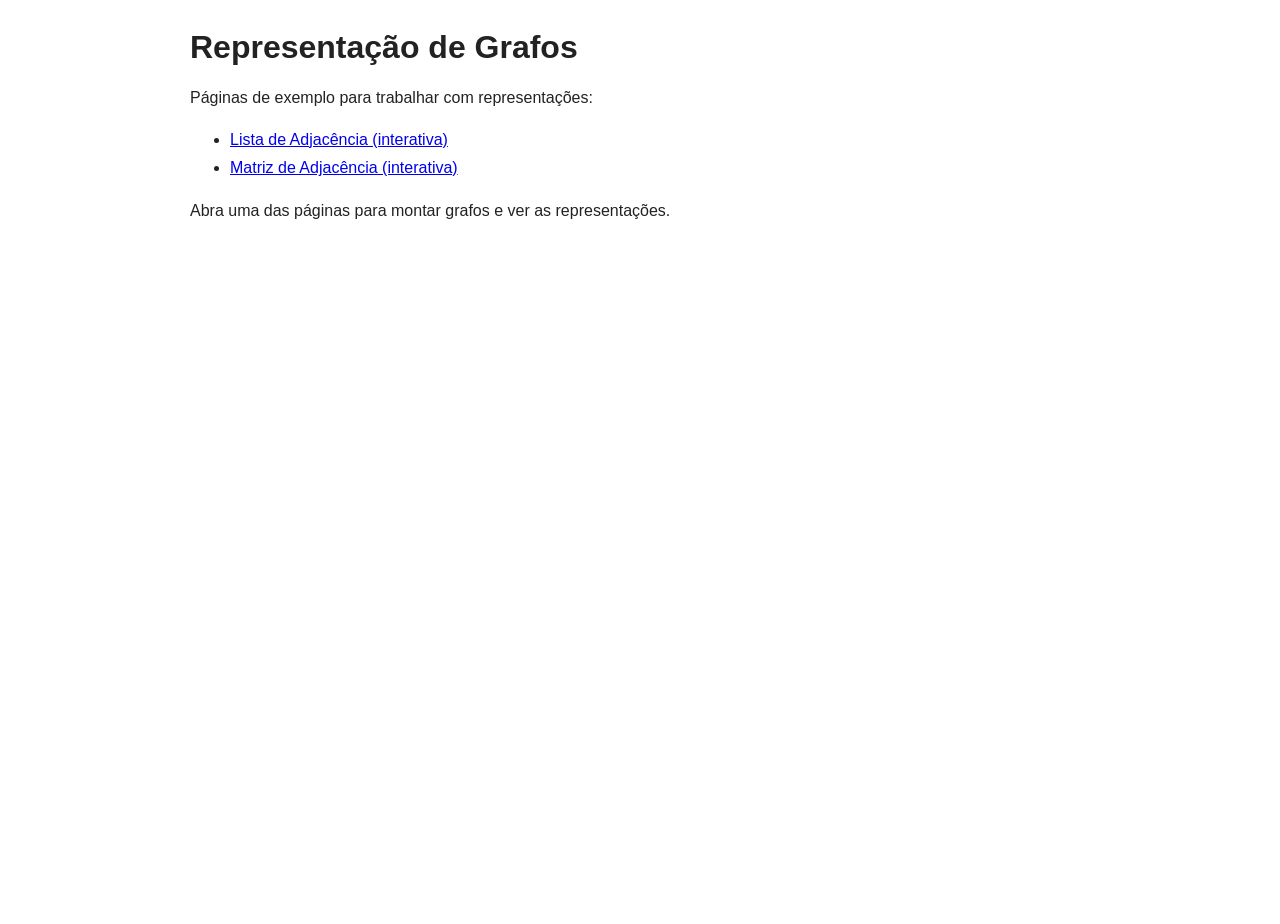
<file: disciplinas/estrutura-de-dados/2026/05/21/representacao-grafo/index.html>
<!doctype html>
<html lang="pt-BR">
<head>
	<meta charset="utf-8">
	<meta name="viewport" content="width=device-width,initial-scale=1">
	<title>Representação de Grafos</title>
  <link rel="stylesheet" href="./styles.css">
</head>
<body>
	<h1>Representação de Grafos</h1>
	<p>Páginas de exemplo para trabalhar com representações:</p>
	<ul>
		<li><a href="lista-adjacencia.html">Lista de Adjacência (interativa)</a></li>
		<li><a href="matriz-adjacencia.html">Matriz de Adjacência (interativa)</a></li>
	</ul>
	<p>Abra uma das páginas para montar grafos e ver as representações.</p>
</body>
</html>
</file>
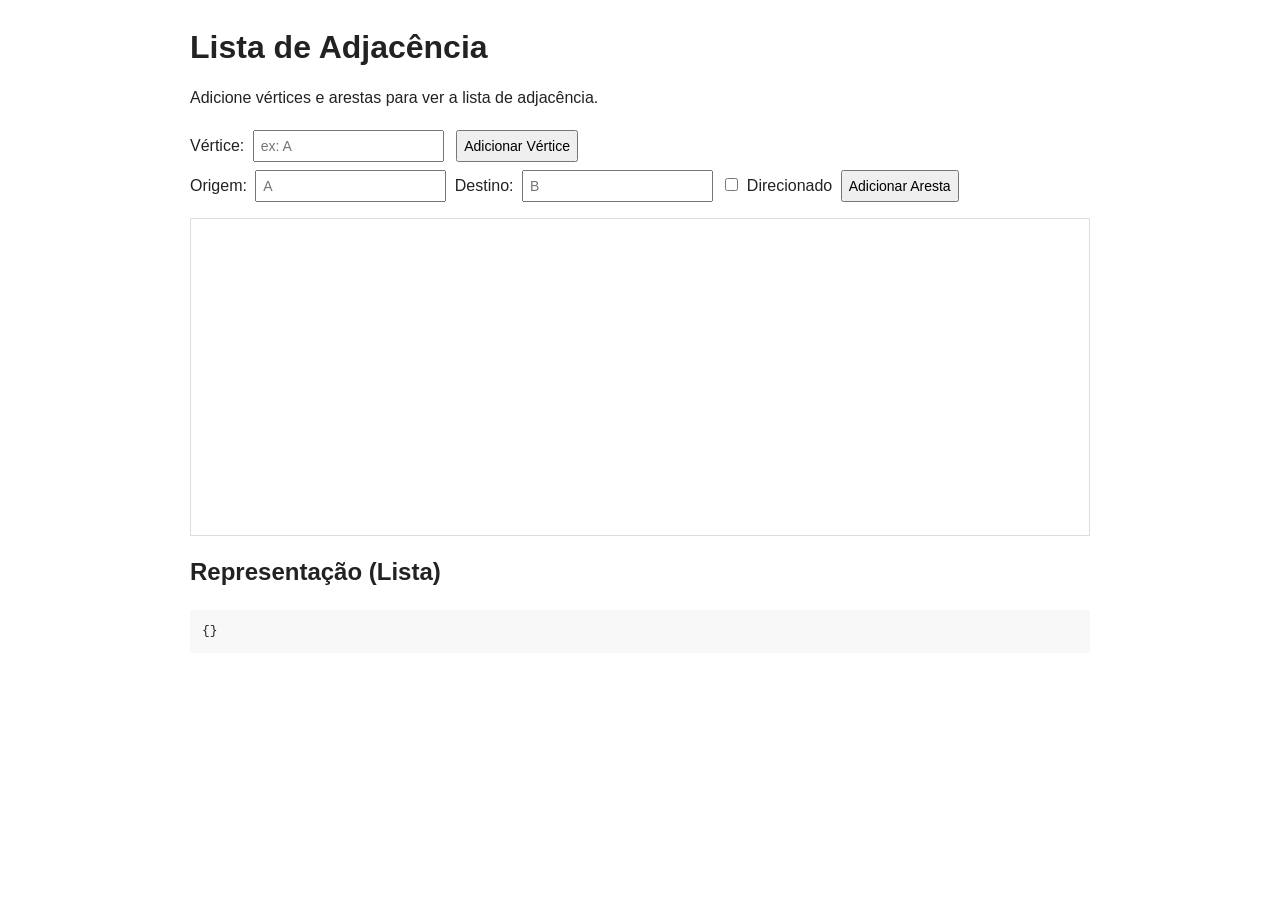
<file: disciplinas/estrutura-de-dados/2026/05/21/representacao-grafo/lista-adjacencia.html>
<!doctype html>
<html lang="pt-BR">
<head>
	<meta charset="utf-8">
	<meta name="viewport" content="width=device-width,initial-scale=1">
	<title>Lista de Adjacência</title>
  <link rel="stylesheet" href="./styles.css">
</head>
<body>
	<h1>Lista de Adjacência</h1>
	<p>Adicione vértices e arestas para ver a lista de adjacência.</p>

	<div>
		<label>Vértice: <input id="vertex" placeholder="ex: A"></label>
		<button id="addVertex">Adicionar Vértice</button>
	</div>
	<div>
		<label>Origem: <input id="from" placeholder="A"></label>
		<label>Destino: <input id="to" placeholder="B"></label>
		<label><input type="checkbox" id="directed"> Direcionado</label>
		<button id="addEdge">Adicionar Aresta</button>
	</div>

	<div id="graph"></div>

	<h2>Representação (Lista)</h2>
	<pre id="adjList">{}</pre>

	<script>
		const vertices = new Set();
		const adj = {}; // adjacency list

		function render() {
			document.getElementById('adjList').textContent = JSON.stringify(adj, null, 2);
			renderGraph();
		}

		document.getElementById('addVertex').addEventListener('click', () => {
			const v = document.getElementById('vertex').value.trim();
			if (!v) return alert('Informe um vértice');
			vertices.add(v);
			if (!adj[v]) adj[v] = [];
			render();
		});

		document.getElementById('addEdge').addEventListener('click', () => {
			const a = document.getElementById('from').value.trim();
			const b = document.getElementById('to').value.trim();
			const directed = document.getElementById('directed').checked;
			if (!a || !b) return alert('Origem e destino são necessários');
			vertices.add(a); vertices.add(b);
			if (!adj[a]) adj[a] = [];
			if (!adj[a].includes(b)) adj[a].push(b);
			if (!directed) {
				if (!adj[b]) adj[b] = [];
				if (!adj[b].includes(a)) adj[b].push(a);
			}
			render();
		});

		function renderGraph(){
			const container = document.getElementById('graph');
			container.innerHTML = '';
			// simple textual visualization
			const ul = document.createElement('ul');
			Array.from(vertices).sort().forEach(v=>{
				const li = document.createElement('li');
				li.textContent = v + ' → ' + (adj[v] ? adj[v].join(', ') : '');
				ul.appendChild(li);
			});
			container.appendChild(ul);
		}

		render();
	</script>
</body>
</html>
</file>
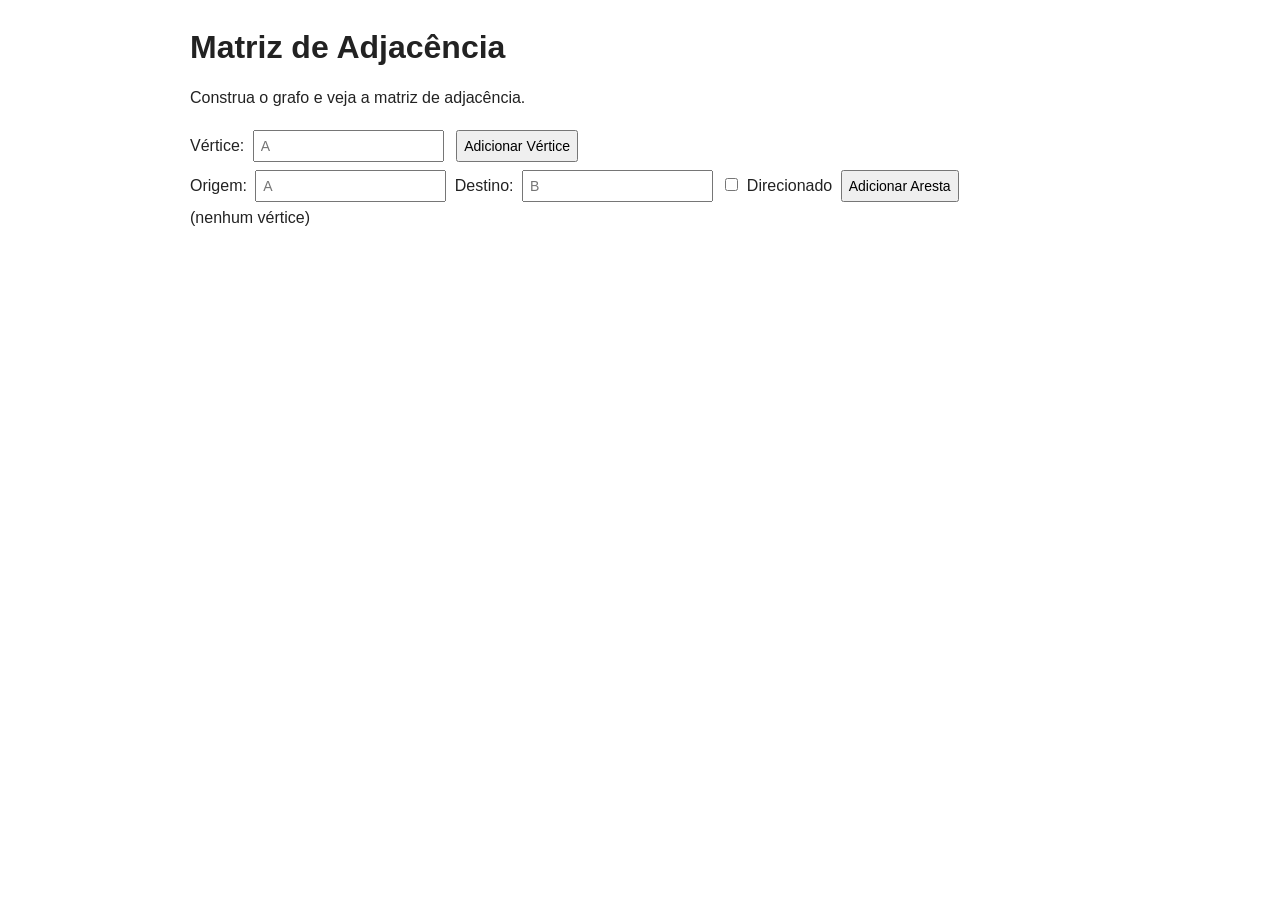
<file: disciplinas/estrutura-de-dados/2026/05/21/representacao-grafo/matriz-adjacencia.html>
<!doctype html>
<html lang="pt-BR">
<head>
	<meta charset="utf-8">
	<meta name="viewport" content="width=device-width,initial-scale=1">
	<title>Matriz de Adjacência</title>
  <link rel="stylesheet" href="./styles.css">
</head>
<body>
	<h1>Matriz de Adjacência</h1>
	<p>Construa o grafo e veja a matriz de adjacência.</p>

	<div>
		<label>Vértice: <input id="vname" placeholder="A"></label>
		<button id="addV">Adicionar Vértice</button>
	</div>
	<div>
		<label>Origem: <input id="mv_from" placeholder="A"></label>
		<label>Destino: <input id="mv_to" placeholder="B"></label>
		<label><input type="checkbox" id="mv_directed"> Direcionado</label>
		<button id="mv_add">Adicionar Aresta</button>
	</div>

	<div id="matrixArea"></div>

	<script>
		const verts = [];
		const indexOf = v=>verts.indexOf(v);
		let directed = false;
		let matrix = [];

		function rebuildMatrix(){
			const n = verts.length;
			matrix = Array.from({length:n},()=>Array(n).fill(0));
			const area = document.getElementById('matrixArea');
			area.innerHTML = '';
			if (n===0) return area.textContent = '(nenhum vértice)';
			const tbl = document.createElement('table');
			const thead = document.createElement('tr');
			thead.appendChild(document.createElement('th'));
			verts.forEach(v=>{const th=document.createElement('th');th.textContent=v;thead.appendChild(th)});
			tbl.appendChild(thead);
			for(let i=0;i<n;i++){
				const tr = document.createElement('tr');
				const th = document.createElement('th'); th.textContent = verts[i]; tr.appendChild(th);
				for(let j=0;j<n;j++){
					const td = document.createElement('td'); td.textContent = matrix[i][j]; tr.appendChild(td);
				}
				tbl.appendChild(tr);
			}
			area.appendChild(tbl);
		}

		document.getElementById('addV').addEventListener('click', ()=>{
			const v = document.getElementById('vname').value.trim();
			if (!v) return alert('Informe um vértice');
			if (!verts.includes(v)) verts.push(v);
			rebuildMatrix();
		});

		document.getElementById('mv_add').addEventListener('click', ()=>{
			const a = document.getElementById('mv_from').value.trim();
			const b = document.getElementById('mv_to').value.trim();
			directed = document.getElementById('mv_directed').checked;
			if (!a||!b) return alert('Origem e destino são necessários');
			if (!verts.includes(a)) verts.push(a);
			if (!verts.includes(b)) verts.push(b);
			rebuildMatrix();
			const i = indexOf(a), j = indexOf(b);
			matrix[i][j] = 1;
			if (!directed) matrix[j][i]=1;
			// re-render values
			const cells = document.querySelectorAll('#matrixArea td');
			let idx=0;
			for(let r=0;r<verts.length;r++){
				for(let c=0;c<verts.length;c++){
					cells[idx++].textContent = matrix[r][c];
				}
			}
		});

		rebuildMatrix();
	</script>
</body>
</html>
</file>
<file: disciplinas/estrutura-de-dados/2026/05/21/representacao-grafo/styles.css>
/* Consolidated stylesheet for representacao-grafo demos */
html, body {
  height: 100%;
}
body {
  font-family: "Segoe UI", Arial, sans-serif;
  max-width: 900px;
  margin: 24px auto;
  padding: 0 16px;
  color: #222;
  line-height: 1.45;
}

h1 {
  margin-bottom: 8px;
}

ul {
  line-height: 1.8;
}

/* shared controls */
input,
button {
  padding: 6px;
  margin: 4px;
  font-size: 14px;
}

/* adjacency list demo */
#graph {
  border: 1px solid #ddd;
  height: 300px;
  margin-top: 12px;
  overflow: auto;
  padding: 8px;
  background: #fff;
}

pre {
  background: #f8f8f8;
  padding: 12px;
  overflow: auto;
}

/* adjacency matrix demo */
table {
  border-collapse: collapse;
  margin-top: 12px;
}

td, th {
  border: 1px solid #ccc;
  padding: 6px;
  text-align: center;
  min-width: 28px;
}

/* small responsive tweaks */
@media (max-width: 480px) {
  body { padding: 0 10px; }
  input, button { font-size: 13px; padding: 6px 8px; }
}
</file>
